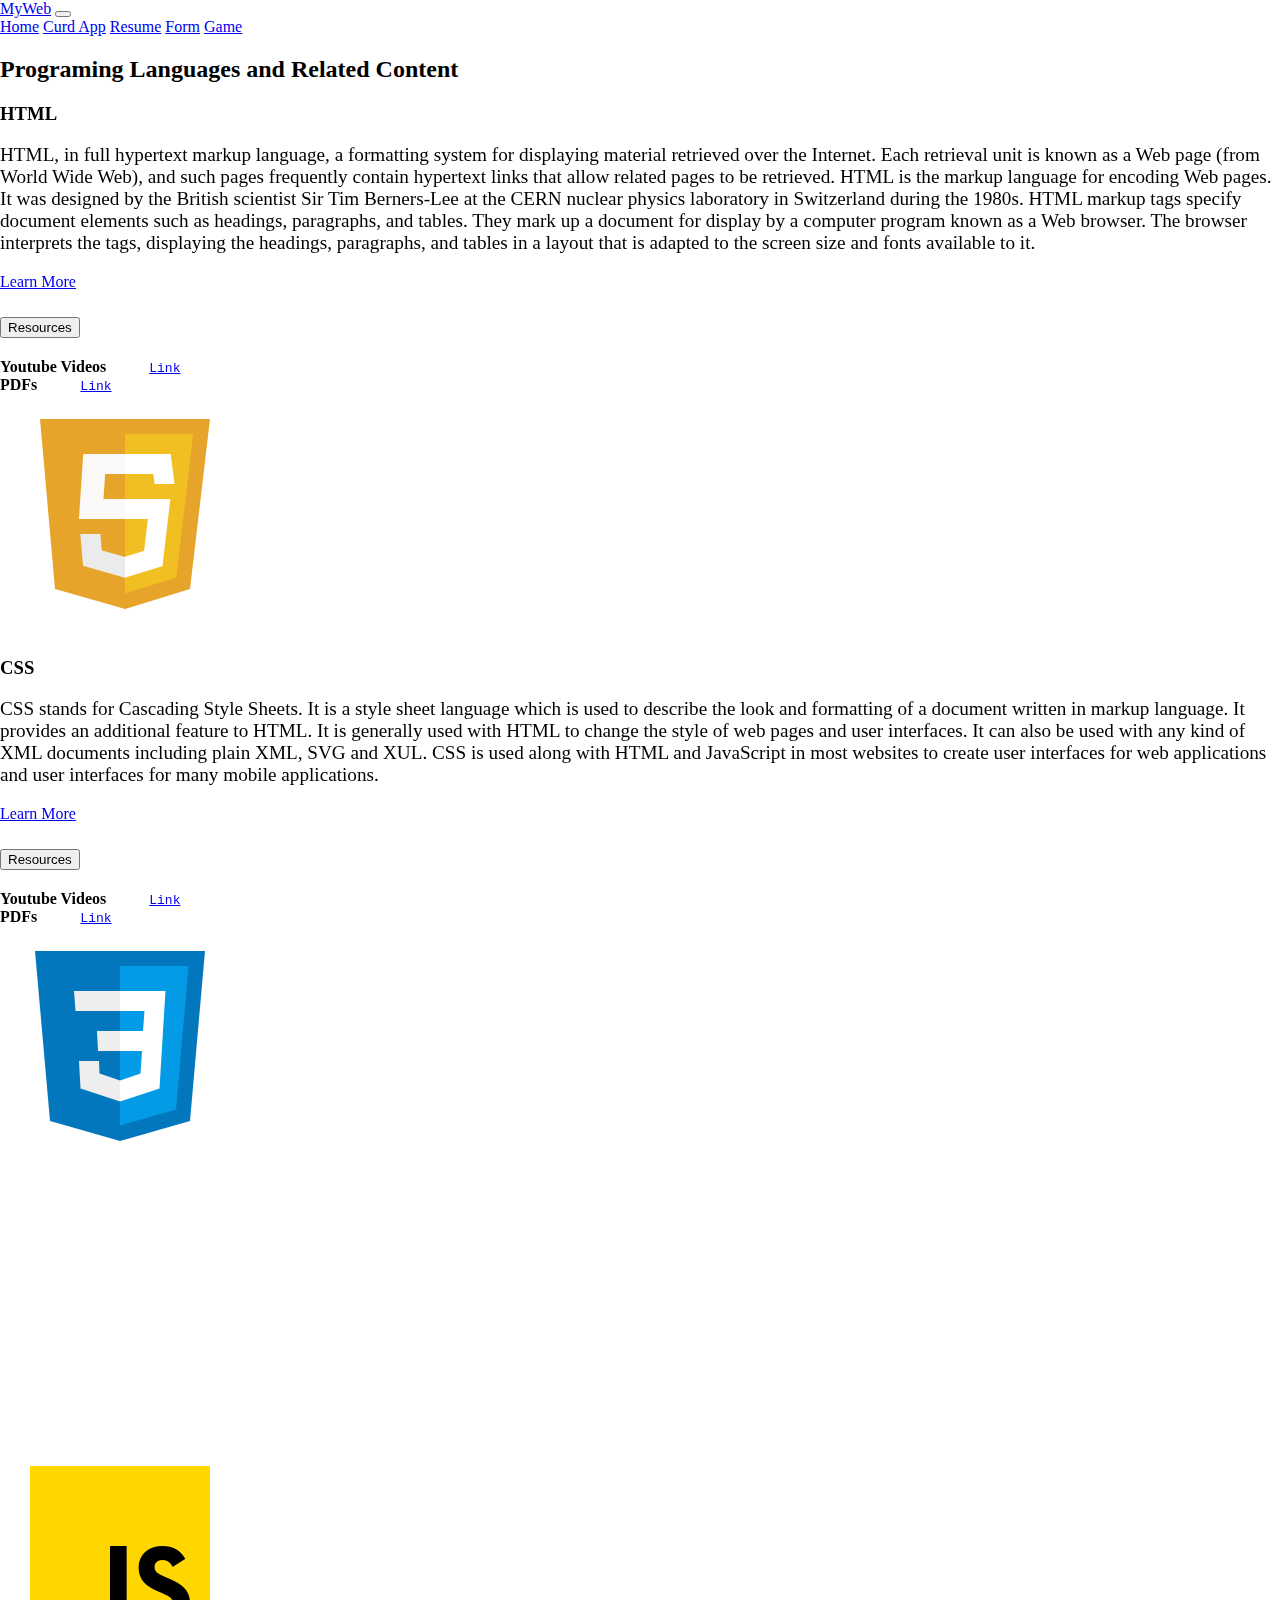
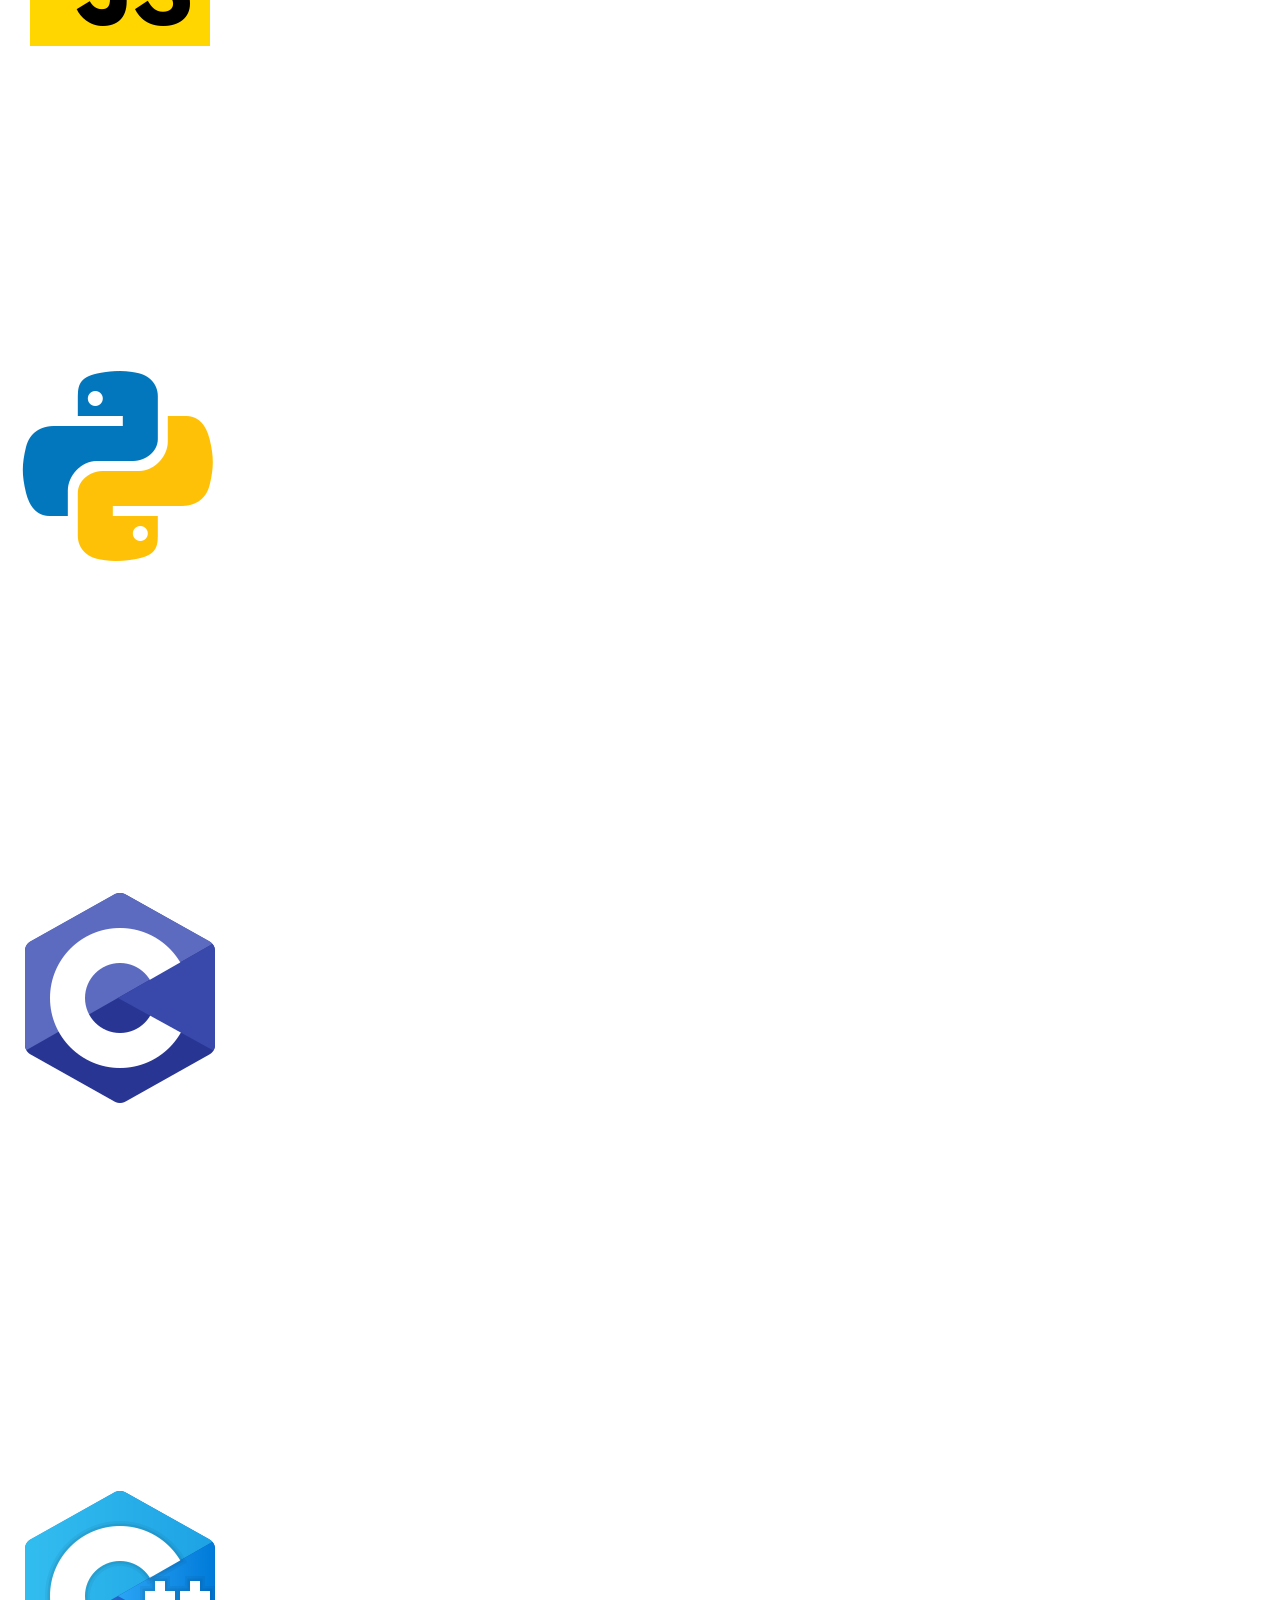
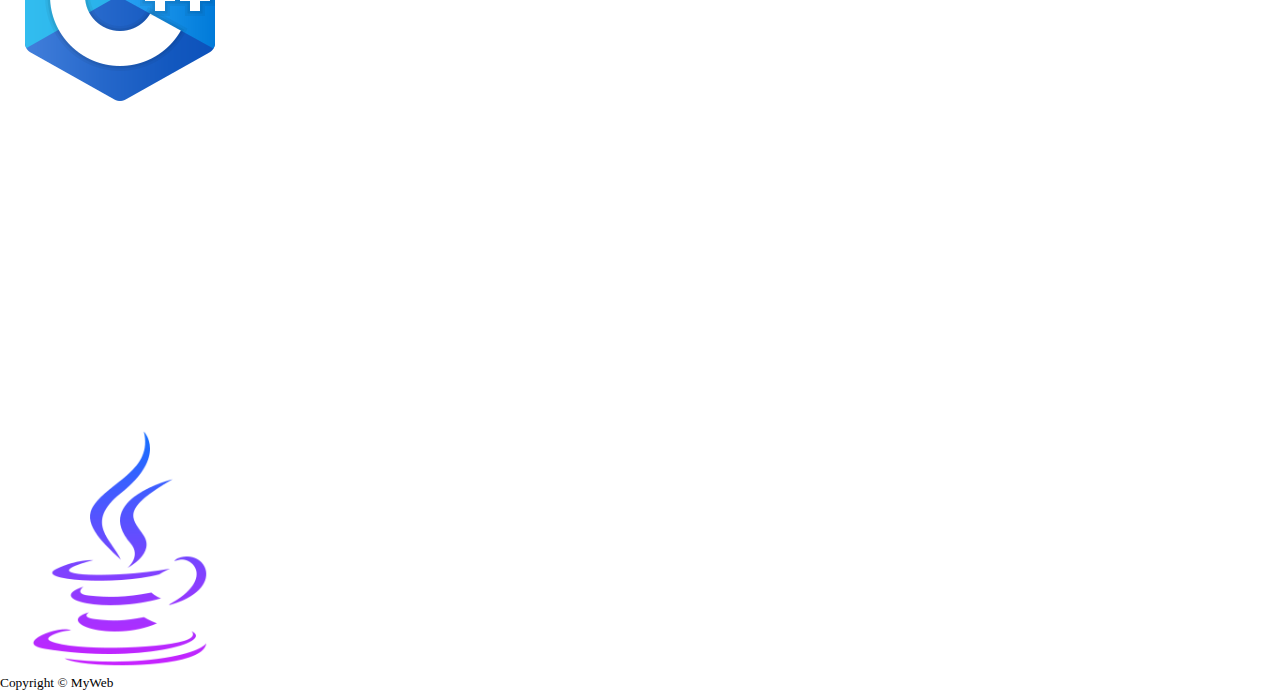
<file: index.html>
<!DOCTYPE html>
<html lang="en">
<head>
    <meta charset="UTF-8">
    <meta http-equiv="X-UA-Compatible" content="IE=edge">
    <meta name="viewport" content="width=device-width, initial-scale=1.0">
    <meta name="keywords" content="HTML, CSS, JAVASCRIPT, Resourses">
    <meta name="discription" content="Brief definition of Programing langagues and releted resourses" >
    <title>MyWeb | Home</title>
    <link href="https://cdn.jsdelivr.net/npm/bootstrap@5.2.3/dist/css/bootstrap.min.css" rel="stylesheet" integrity="sha384-rbsA2VBKQhggwzxH7pPCaAqO46MgnOM80zW1RWuH61DGLwZJEdK2Kadq2F9CUG65" crossorigin="anonymous">
    <script src="https://cdn.jsdelivr.net/npm/bootstrap@5.2.3/dist/js/bootstrap.bundle.min.js"  integrity="sha384-kenU1KFdBIe4zVF0s0G1M5b4hcpxyD9F7jL+jjXkk+Q2h455rYXK/7HAuoJl+0I4" crossorigin="anonymous"></script>
    <link rel="stylesheet" href="Resources/CSS/Style.css">
    <link rel="stylesheet" href="https://unpkg.com/aos@next/dist/aos.css" />
    <link rel="apple-touch-icon" sizes="180x180" href="FaviconB/apple-touch-icon.png">
    <link rel="icon" type="image/png" sizes="32x32" href="FaviconB/favicon-32x32.png">
    <link rel="icon" type="image/png" sizes="16x16" href="FaviconB/favicon-16x16.png">
    <link rel="manifest" href="FaviconB/site.webmanifest">
</head>
<body>

    <!-- Navbar links -->
    <nav class="navbar navbar-expand-md navbar-dark bg-dark border-bottom border-success">
        <div class="container-fluid">
            <a class="navbar-brand fs-4" href="index.html">MyWeb</a>
            <button class="navbar-toggler" type="button" data-bs-toggle="collapse" data-bs-target="#navbarNavAltMarkup"
                aria-controls="navbarNavAltMarkup" aria-expanded="false" aria-label="Toggle navigation">
                <span class="navbar-toggler-icon"></span>
            </button>
            <div class="collapse navbar-collapse" id="navbarNavAltMarkup">
                <div class="navbar-nav ms-sm-auto text-end me-2 ">
                    <a class="nav-link active" href="index.html" aria-current="page">Home</a>
                    <a class="nav-link" href="Crud.html">Curd App</a>
                    <a class="nav-link" href="Resume.html">Resume</a>
                    <a class="nav-link" href="payment-form.html">Form</a>
                    <a class="nav-link" href="Game.html">Game</a>
                </div>
            </div>
        </div>      
    </nav>

    <div class="container-fluid bg-success p-2 text-dark text-center bg-opacity-50">
        <h2>Programing Languages and Related Content</h2>
    </div>




    <!-- Main Section for content -->
    <!-- Html part -->
    <section class="bg-opacity-50">
        <div class="conatiner d-md-flex px-3 py-3">
            <div class="me-md-3 p-3 bg-info bg-opacity-10 border border-info rounded" data-aos="slide-left">
                <h3 class="fw-semibold">HTML</h3>
                <p class="">
                    HTML, in full hypertext markup language, a formatting system for displaying material retrieved over the Internet. Each
                    retrieval unit is known as a Web page (from World Wide Web), and such pages frequently contain hypertext links that
                    allow related pages to be retrieved. HTML is the markup language for encoding Web pages. It was designed by the British
                    scientist Sir Tim Berners-Lee at the CERN nuclear physics laboratory in Switzerland during the 1980s. HTML markup tags
                    specify document elements such as headings, paragraphs, and tables. They mark up a document for display by a computer
                    program known as a Web browser. The browser interprets the tags, displaying the headings, paragraphs, and tables in a
                    layout that is adapted to the screen size and fonts available to it.
                </p>
                <a type="button" class="btn btn-info mb-3" target="_blank" href="https://developer.mozilla.org/en-US/docs/Web/HTML">Learn More</a>  


                <div class="accordion" id="accordionExample">
                    <div class="accordion-item">
                        <h2 class="accordion-header" id="headingOne">
                            <button class="accordion-button collapsed" type="button" data-bs-toggle="collapse" data-bs-target="#collapseOne"  aria-expanded="false" aria-controls="collapseOne">
                                Resources
                            </button>
                        </h2>
                        <div id="collapseOne" class="accordion-collapse collapse" aria-labelledby="headingOne"  data-bs-parent="#accordionExample">
                            <div class="accordion-body">
                                <strong>Youtube Videos</strong> 
                                <code>&nbsp; &nbsp; &nbsp;<a href="https://youtu.be/HcOc7P5BMi4" target="_blank">Link</a></code>
                            </div>
                            <div class="accordion-body">
                                <strong>PDFs</strong>
                                <code>&nbsp; &nbsp; &nbsp;<a href="https://drive.google.com/drive/folders/1RJJimAz43SO0WCEaK33boE1hZ01ZmYJV?usp=sharing" target="_blank">Link</a></code>
                            </div>
                        </div>
                    </div>
                </div>

            </div>
            <!-- Html Image -->
            <div class="img-container bg-danger bg-opacity-25 d-flex justify-content-center rounded">
                <img src="Resources/images/icons8-html-5-240.png" class="rounded image-thumbnail m-auto" alt="...">
            </div>
        </div>
    </section>




    <!-- Css Part -->
    <section class="bg-opacity-50">
        <div class="conatiner d-md-flex px-3 py-3">
            <div class="me-md-3 p-3 bg-success bg-opacity-10 border border-success rounded" data-aos="slide-right">
                <h3 class="fw-semibold">CSS</h3>
                <p class="">
                    CSS stands for Cascading Style Sheets. It is a style sheet language which is used to describe the look and formatting of
                    a document written in markup language. It provides an additional feature to HTML. It is generally used with HTML to
                    change the style of web pages and user interfaces. It can also be used with any kind of XML documents including plain
                    XML, SVG and XUL.
                    
                    CSS is used along with HTML and JavaScript in most websites to create user interfaces for web applications and user
                    interfaces for many mobile applications.
                </p>
                <a type="button" class="btn btn-success mb-3" href="https://developer.mozilla.org/en-US/docs/Web/CSS">Learn More</a>
                <div class="accordion accordion-flush" id="accordionFlushExample2">
                    <div class="accordion-item">
                        <h2 class="accordion-header" id="flush-headingOne">
                            <button class="accordion-button collapsed" type="button" data-bs-toggle="collapse" data-bs-target="#flush-collapseTwo" aria-expanded="false" aria-controls="flush-collapseTwo">
                                Resources
                            </button>
                        </h2>
                        <div id="flush-collapseTwo" class="accordion-collapse collapse" aria-labelledby="flush-headingTwo"
                            data-bs-parent="#accordionFlushExample">
                            <div class="accordion-body">
                                <strong>Youtube Videos</strong> 
                                <code>&nbsp; &nbsp; &nbsp;<a href="https://youtu.be/OXGznpKZ_sA" target="_blank">Link</a></code>
                            </div>
                            <div class="accordion-body">
                                <strong>PDFs</strong>
                                <code>&nbsp; &nbsp; &nbsp;<a href="https://drive.google.com/drive/folders/1nTxTR7nhVLsF-zcfHhivbfrM2PL6Ey4W?usp=sharing" target="_blank">Link</a></code>
                            </div>
                        </div>
                    </div>
                </div>
            </div>

            <div class="img-container bg-danger bg-opacity-25  d-flex justify-content-center rounded">
                <img src="Resources/images/icons8-css3-240.png" class="rounded image-thumbnail m-auto" alt="...">
            </div>
        </div>
    </section>


    <!-- Javascript Part -->
    <section class="bg-opacity-50">
        <div class="conatiner d-md-flex px-3 py-3">
            <div class="me-md-3 p-3 bg-info bg-opacity-10 border border-info rounded" data-aos="slide-left">
                <h3 class="fw-semibold">JavaScript</h3>
                <p class="">
                    Javascript (JS) is a scripting languages, primarily used on the Web. It is used to enhance HTML pages and is commonly
                    found embedded in HTML code. JavaScript is an interpreted language. Thus, it doesn't need to be compiled. JavaScript
                    renders web pages in an interactive and dynamic fashion. This allowing the pages to react to events, exhibit special
                    effects, accept variable text, validate data, create cookies, detect a user’s browser, etc
                </p>
                <a type="button" class="btn btn-info mb-3" href="https://developer.mozilla.org/en-US/docs/Web/JavaScript">Learn More</a>
                <div class="accordion accordion-flush" id="accordionFlushExample3">
                    <div class="accordion-item">
                        <h2 class="accordion-header" id="flush-headingOne">
                            <button class="accordion-button collapsed" type="button" data-bs-toggle="collapse" data-bs-target="#flush-collapseThree" aria-expanded="false" aria-controls="flush-collapseThree">
                                Resources
                            </button>
                        </h2>
                        <div id="flush-collapseThree" class="accordion-collapse collapse" aria-labelledby="flush-headingThree" data-bs-parent="#accordionFlushExample">
                            <div class="accordion-body">
                                <strong>Youtube Videos</strong> 
                                <code>&nbsp; &nbsp; &nbsp;<a href="https://youtu.be/jS4aFq5-91M" target="_blank">Link</a></code>
                            </div>
                            <div class="accordion-body">
                                <strong>PDFs</strong>
                                <code>&nbsp; &nbsp; &nbsp;<a href="https://drive.google.com/drive/folders/1XIsl3ZtCM2CvMnvtap3kGrnJD6JNwVlm?usp=sharing" target="_blank">Link</a></code>
                            </div>
                        </div>
                    </div>
                </div>
            </div>
    
            <div class="img-container bg-danger bg-opacity-25  d-flex justify-content-center rounded">
                <img src="Resources/images/icons8-javascript-240.png" class="rounded image-thumbnail m-auto" alt="...">
            </div>
        </div>
    </section>


    <!-- Python Part -->
    <section class="bg-opacity-50">
        <div class="conatiner d-md-flex px-3 py-3">
            <div class="me-md-3 p-3 bg-success bg-opacity-10 border border-success rounded" data-aos="slide-right">
                <h3 class="fw-semibold">Python</h3>
                <p class="">
                    Python is a high level general-purpose programming language. It uses a multi-paradigm approach, meaning it supports
                    procedural, object-oriented, and some functional programming constructs.
                    
                    It was created by Guido van Rossum as a successor to another language (called ABC) between 1985 and 1990, and is
                    currently used on a large array of domains like web development, desktop applications, data science, DevOps, and
                    automation/productivity.
                </p>
                <a type="button" class="btn btn-success mb-3" href="https://www.python.org/doc/essays/blurb/">Learn More</a>
                <div class="accordion accordion-flush" id="accordionFlushExample4">
                    <div class="accordion-item">
                        <h2 class="accordion-header" id="flush-headingFour">
                            <button class="accordion-button collapsed" type="button" data-bs-toggle="collapse" data-bs-target="#flush-collapseFour" aria-expanded="false" aria-controls="flush-collapseFour">
                                Resources
                            </button>
                        </h2>
                        <div id="flush-collapseFour" class="accordion-collapse collapse" aria-labelledby="flush-headingFour"  data-bs-parent="#accordionFlushExample">
                            <div class="accordion-body">
                                <strong>Youtube Videos</strong> 
                                <code>&nbsp; &nbsp; &nbsp;<a href="https://www.youtube.com/watch?v=6i3EGqOBRiU&list=PLdo5W4Nhv31bZSiqiOL5ta39vSnBxpOPT" target="_blank">Link</a></code>
                            </div>
                            <div class="accordion-body">
                                <strong>PDFs</strong>
                                <code>&nbsp; &nbsp; &nbsp;<a href="https://drive.google.com/drive/folders/1et5q9z3mTdUcjSijZFuJbZ16uXapbqex?usp=sharing" target="_blank">Link</a></code>
                            </div>
                        </div>
                    </div>
                </div>
            </div>
    
            <div class="img-container bg-danger bg-opacity-25  d-flex justify-content-center rounded">
                <img src="Resources/images/icons8-python-240.png" class="rounded image-thumbnail m-auto" alt="...">
            </div>
        </div>
    </section>



    <!-- C part -->
    <section class="bg-opacity-50">
        <div class="conatiner d-md-flex px-3 py-3">
            <div class="me-md-3 p-3 bg-info bg-opacity-10 border border-info rounded" data-aos="slide-left">
                <h3 class="fw-semibold">C</h3>
                <p class="">
                    C is a general-purpose programming language that is extremely popular, simple, and flexible to use. It is a structured
                    programming language that is machine-independent and extensively used to write various applications, Operating Systems
                    like Windows, and many other complex programs like Oracle database, Git, Python interpreter, and more.                    
                    It is said that ‘C’ is a god’s programming language. One can say, C is a base for the programming. If you know "C", you
                    can easily grasp the knowledge of the other programming languages that uses the concept of "C"
                </p>
                <a type="button" class="btn btn-info mb-3" href="https://www.learn-c.org/">Learn More</a>
                <div class="accordion accordion-flush" id="accordionFlushExample5">
                    <div class="accordion-item">
                        <h2 class="accordion-header" id="flush-headingFive">
                            <button class="accordion-button collapsed" type="button" data-bs-toggle="collapse" data-bs-target="#flush-collapseFive" aria-expanded="false" aria-controls="flush-collapseFive">
                                Resources
                            </button>
                        </h2>
                        <div id="flush-collapseFive" class="accordion-collapse collapse" aria-labelledby="flush-headingFive"  data-bs-parent="#accordionFlushExample">
                            <div class="accordion-body">
                                <strong>Youtube Videos</strong> 
                                <code>&nbsp; &nbsp; &nbsp;<a href="https://youtu.be/HcOc7P5BMi4" target="_blank">Link</a></code>
                            </div>
                            <div class="accordion-body">
                                <strong>PDFs</strong>
                                <code>&nbsp; &nbsp; &nbsp;<a href="https://drive.google.com/file/d/1XAwAbeufPFP_WLKN2hLV1jZa_VmfFJpB/view?usp=sharing" target="_blank">Link</a></code>
                            </div>
                        </div>
                    </div>
                </div>
            </div>
    
            <div class="img-container bg-danger bg-opacity-25  d-flex justify-content-center rounded">
                <img src="Resources/images/icons8-c-programming-240.png" class="rounded image-thumbnail m-auto" alt="...">
            </div>
        </div>
    </section>




    <!-- C++ part -->
    <section class="bg-opacity-50">
        <div class="conatiner d-md-flex px-3 py-3">
            <div class="me-md-3 p-3 bg-success bg-opacity-10 border border-success rounded" data-aos="slide-right">
                <h3 class="fw-semibold">C++</h3>
                <p class="">
                    C++ is a programming language developed by Bjarne Stroustrup in 1979 at Bell Labs. C++ is regarded as a middle-level
                    language, as it comprises a combination of both high-level and low-level language features. It is a superset of C, and
                    that virtually any legal C program is a legal C++ program. C++ runs on a variety of platforms, such as Windows, Mac OS,
                    and the various versions of UNIX.C++ (pronounced "C plus plus") is a high-level general-purpose programming language created by Danish computer scientist
                    Bjarne Stroustrup as an extension of the C programming language, or "C with Classes". The language has expanded
                    significantly over time, and modern C++ now has object-oriented, generic, and functional features in addition to
                    facilities for low-level memory manipulation. It is almost always implemented as a compiled language, and many vendors
                    provide C++ compilers, including the Free Software Foundation, LLVM, Microsoft, Intel, Embarcadero, Oracle, and IBM, so
                    it is available on many platforms.
                </p>
                <a type="button" class="btn btn-success mb-3" href="https://www.javatpoint.com/cpp-tutorial">Learn More</a>
                <div class="accordion accordion-flush" id="accordionFlushExample6">
                    <div class="accordion-item">
                        <h2 class="accordion-header" id="flush-headingSix">
                            <button class="accordion-button collapsed" type="button" data-bs-toggle="collapse"  data-bs-target="#flush-collapseSix" aria-expanded="false" aria-controls="flush-collapseSix">
                                Resources
                            </button>
                        </h2>
                        <div id="flush-collapseSix" class="accordion-collapse collapse" aria-labelledby="flush-headingSix" data-bs-parent="#accordionFlushExample">
                            <div class="accordion-body">
                                <strong>Youtube Videos</strong> 
                                <code>&nbsp; &nbsp; &nbsp;<a href="https://www.youtube.com/watch?v=l0qvxPPISuY&list=PLVlQHNRLflP8_DGKcMoRw-TYJJALgGu4J" target="_blank">Link</a></code>
                            </div>
                            <div class="accordion-body">
                                <strong>PDFs</strong>
                                <code>&nbsp; &nbsp; &nbsp;<a href="https://books.goalkicker.com/CPlusPlusBook/" target="_blank">Link</a></code>
                            </div>
                        </div>
                    </div>
                </div>
            </div>
    
            <div class="img-container bg-danger bg-opacity-25 d-flex justify-content-center rounded">
                <img src="Resources/images/icons8-c++-240.png" class="rounded image-thumbnail m-auto" alt="...">
            </div>
        </div>
    </section>





    <!-- Java part -->
    <section class="bg-opacity-50">
        <div class="conatiner d-md-flex px-3 py-3">
            <div class="me-md-3 p-3 bg-info bg-opacity-10 border border-info rounded" data-aos="slide-left">
                <h3 class="fw-semibold">Java</h3>
                <p class="">
                    Java was created at Sun Microsystems, Inc., where James Gosling led a team of researchers in an effort to create a new
                    language that would allow consumer electronic devices to communicate with each other. Work on the language began in
                    1991, and before long the team’s focus changed to a new niche, the World Wide Web. Java was first released in 1995, and
                    Java’s ability to provide interactivity and multimedia showed that it was particularly well suited for the Web.
                    The difference between the way Java and other programming languages worked was revolutionary. Code in other languages is
                    first translated by a compiler into instructions for a specific type of computer.
                </p>
                <a type="button" class="btn btn-info mb-3" href="https://dev.java/">Learn More</a>
                <div class="accordion accordion-flush" id="accordionFlushExample7">
                    <div class="accordion-item">
                        <h2 class="accordion-header" id="flush-headingSeven">
                            <button class="accordion-button collapsed" type="button" data-bs-toggle="collapse" data-bs-target="#flush-collapseSeven" aria-expanded="false" aria-controls="flush-collapseSeven">
                                Resources
                            </button>
                        </h2>
                        <div id="flush-collapseSeven" class="accordion-collapse collapse" aria-labelledby="flush-headingSeven" data-bs-parent="#accordionFlushExample">
                            <div class="accordion-body">
                                <strong>Youtube Videos</strong> 
                                <code>&nbsp; &nbsp; &nbsp;<a href="https://www.youtube.com/watch?v=SJ_uBmIYivY&list=PLVlQHNRLflP8J1HiUMV1oC02Zu2CKvvuk" target="_blank">Link</a></code>
                            </div>
                            <div class="accordion-body">
                                <strong>PDFs</strong>
                                <code>&nbsp; &nbsp; &nbsp;<a href="https://books.goalkicker.com/JavaBook/" target="_blank">Link</a></code>
                            </div>
                        </div>
                    </div>
                </div>
            </div>
    
            <div class="img-container bg-danger bg-opacity-25  d-flex justify-content-center rounded">
                <img src="Resources/images/icons8-java-256.png" class="rounded image-thumbnail m-auto" alt="...">
            </div>
        </div>
    </section>



    <!-- Footer part -->
    <footer id="sticky-footer" class="flex-shrink-0 py-3 bg-dark text-white-50">
        <div class="container text-center">
            <small>Copyright &copy; MyWeb</small>
        </div>
    </footer>

    <script src="https://unpkg.com/aos@next/dist/aos.js"></script>
    <script>
        AOS.init();
        // You can also pass an optional settings object
        // below listed default settings
        AOS.init({
        // Global settings:
        disable: false, // accepts following values: 'phone', 'tablet', 'mobile', boolean, expression or function
        startEvent: 'DOMContentLoaded', // name of the event dispatched on the document, that AOS should initialize on
        initClassName: 'aos-init', // class applied after initialization
        animatedClassName: 'aos-animate', // class applied on animation
        useClassNames: false, // if true, will add content of `data-aos` as classes on scroll
        disableMutationObserver: false, // disables automatic mutations' detections (advanced)
        debounceDelay: 50, // the delay on debounce used while resizing window (advanced)
        throttleDelay: 99, // the delay on throttle used while scrolling the page (advanced)
        
        // Settings that can be overridden on per-element basis, by `data-aos-*` attributes:
        offset: 120, // offset (in px) from the original trigger point
        delay: 120, // values from 0 to 3000, with step 50ms
        duration: 1000, // values from 0 to 3000, with step 50ms
        easing: 'ease', // default easing for AOS animations
        once: false, // whether animation should happen only once - while scrolling down
        mirror: false, // whether elements should animate out while scrolling past them
        anchorPlacement: 'top-bottom', // defines which position of the element regarding to window should trigger the animation
        });
    </script>
</body>
</html>
</file>
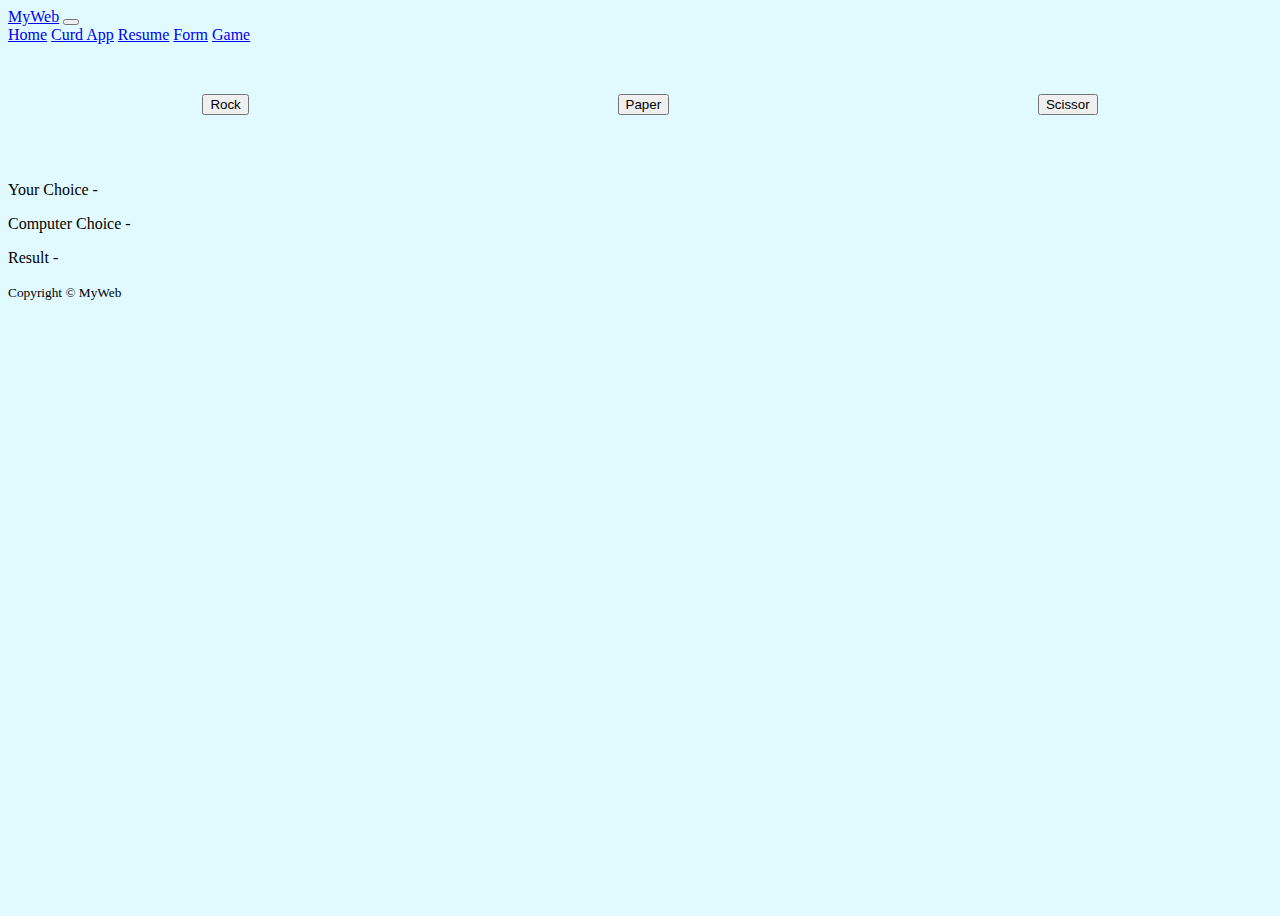
<file: Game.html>
<!DOCTYPE html>
<html lang="en">
<head>
    <meta charset="UTF-8">
    <meta http-equiv="X-UA-Compatible" content="IE=edge">
    <meta name="viewport" content="width=device-width, initial-scale=1.0">
    <meta name="keywords" content="Basic-game">
    <meta name="discription" content="Rock Paper Scissors game" >
    <title>MyWeb | Rock-Paper-Scissors</title>
    <link href="https://cdn.jsdelivr.net/npm/bootstrap@5.2.0/dist/css/bootstrap.min.css" rel="stylesheet" integrity="sha384-gH2yIJqKdNHPEq0n4Mqa/HGKIhSkIHeL5AyhkYV8i59U5AR6csBvApHHNl/vI1Bx" crossorigin="anonymous">
    <link rel="apple-touch-icon" sizes="180x180" href="FaviconB/apple-touch-icon.png">
    <link rel="icon" type="image/png" sizes="32x32" href="FaviconB/favicon-32x32.png">
    <link rel="icon" type="image/png" sizes="16x16" href="FaviconB/favicon-16x16.png">
    <link rel="manifest" href="FaviconB/site.webmanifest">
    <style>
        body{
            height: 100vh;
            background: #e0faff !important;
        }

        .btn-container-x{
            width: 100%;
            padding: 50px 10px;
            display: flex;
            align-items: center;
            justify-content: space-around;
        }
    </style>
</head>
<body>

    <!-- Navbar links -->
    
    <nav class="navbar navbar-expand-md navbar-dark bg-dark border-bottom border-success">
        <div class="container-fluid">
            <a class="navbar-brand fs-4" href="#">MyWeb</a>
            <button class="navbar-toggler" type="button" data-bs-toggle="collapse" data-bs-target="#navbarNavAltMarkup"
                aria-controls="navbarNavAltMarkup" aria-expanded="false" aria-label="Toggle navigation">
                <span class="navbar-toggler-icon"></span>
            </button>
            <div class="collapse navbar-collapse" id="navbarNavAltMarkup">
                <div class="navbar-nav ms-sm-auto text-end me-2">
                    <a class="nav-link" href="index.html" aria-current="page">Home</a>
                    <a class="nav-link" href="Crud.html">Curd App</a>
                    <a class="nav-link" href="Resume.html">Resume</a>
                    <a class="nav-link" href="payment-form.html">Form</a>
                    <a class="nav-link active" href="Game.html">Game</a>
                </div>
            </div>
        </div>
    </nav>

    <div class="btn-container-x">
        <button type="button" class="btn btn-outline-success btn-lg w-25" id="Rock">Rock</button>
        <button type="button" class="btn btn-outline-success btn-lg w-25" id="Paper">Paper</button>
        <button type="button" class="btn btn-outline-success btn-lg w-25" id="Scissors">Scissor</button>
    </div>

    <div class="container">
        <p class="text-sm-start fs-2">Your Choice - <span id="User-choice"></span></p>
        <p class="text-sm-start fs-2">Computer Choice - <span id="computer-choice"></span></p>
        <p class="text-sm-start fs-2 text-success fw-bolder">Result - <span id="result"></span></p>
    </div>
      


    <!-- Footer part -->
    <footer id="sticky-footer" class="w-100 flex-shrink-0 py-4 bg-dark text-white-50 bottom-0 position-fixed">
        <div class="container text-center">
            <small>Copyright &copy; MyWeb</small>
        </div>
    </footer>

    
  <script src="Resources/Javascript/app.js"></script>
  <script src="https://cdn.jsdelivr.net/npm/bootstrap@5.2.0/dist/js/bootstrap.bundle.min.js" integrity="sha384-A3rJD856KowSb7dwlZdYEkO39Gagi7vIsF0jrRAoQmDKKtQBHUuLZ9AsSv4jD4Xa" crossorigin="anonymous"></script>

</body>
</html>
</file>
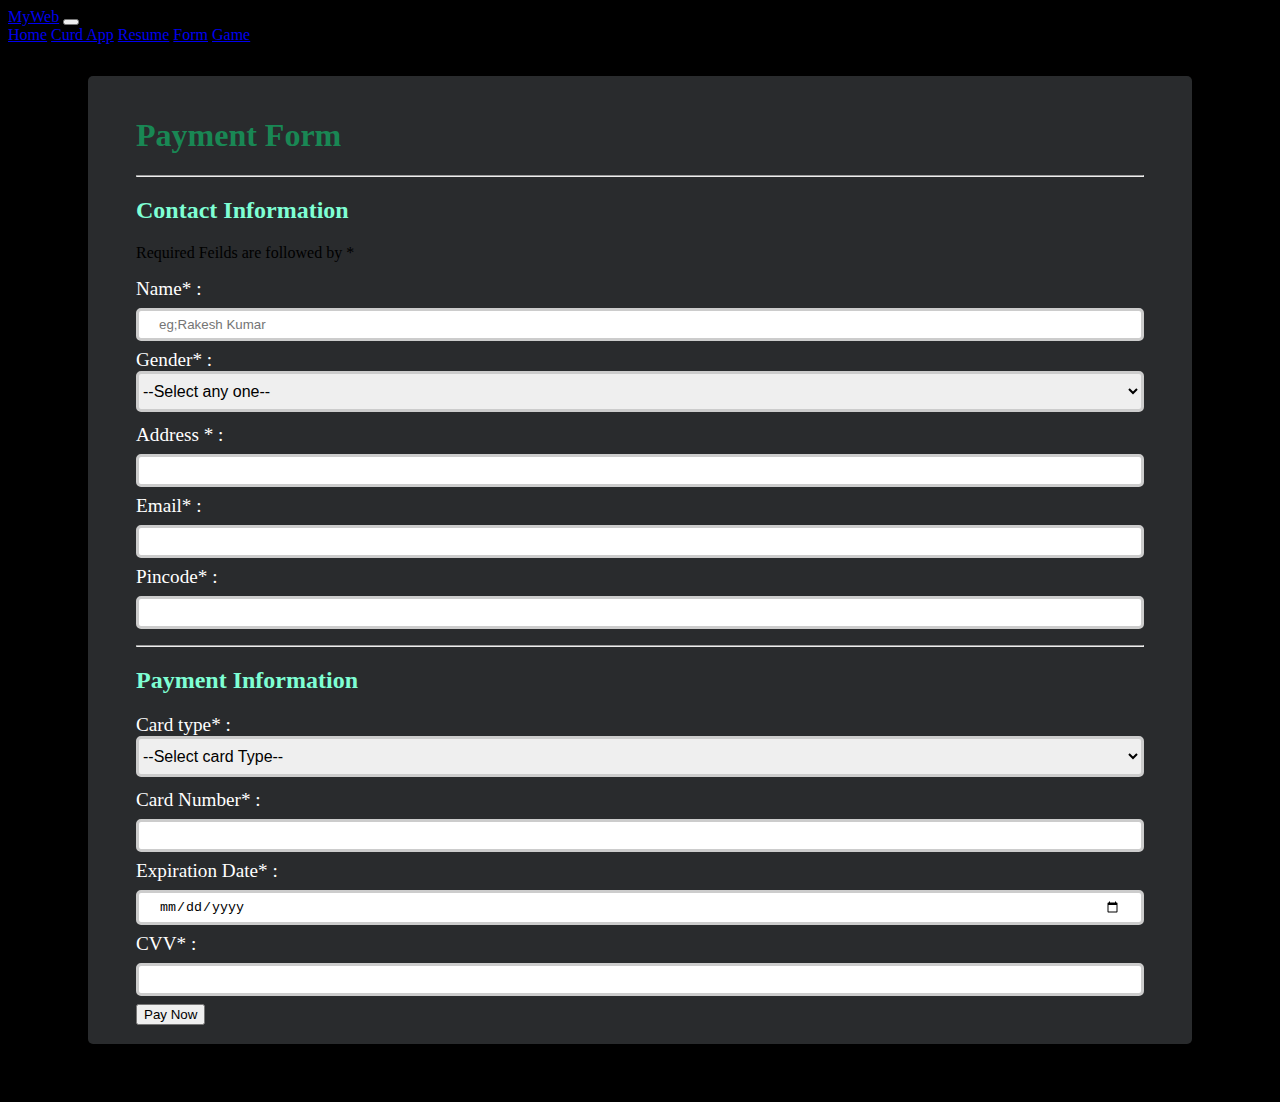
<file: payment-form.html>
<!DOCTYPE html>
<html lang="en">
  <head>
    <meta charset="UTF-8" />
    <meta http-equiv="X-UA-Compatible" content="IE=edge" />
    <meta name="viewport" content="width=device-width, initial-scale=1.0" />
    <meta name="keywords" content="Payment,Form,Form-Example">
    <meta name="discription" content="Full page form for Payment,donation example" >
    <title>MyWbr | Payment Form</title>
    <link rel="stylesheet" href="Resources/CSS/payment-form.css">
    <link href="https://cdn.jsdelivr.net/npm/bootstrap@5.3.0-alpha1/dist/css/bootstrap.min.css" rel="stylesheet"  integrity="sha384-GLhlTQ8iRABdZLl6O3oVMWSktQOp6b7In1Zl3/Jr59b6EGGoI1aFkw7cmDA6j6gD" crossorigin="anonymous">
    <link rel="apple-touch-icon" sizes="180x180" href="FaviconB/apple-touch-icon.png">
    <link rel="icon" type="image/png" sizes="32x32" href="FaviconB/favicon-32x32.png">
    <link rel="icon" type="image/png" sizes="16x16" href="FaviconB/favicon-16x16.png">
    <link rel="manifest" href="FaviconB/site.webmanifest">
  </head>
  <body>

    <!-- Navbar links -->
    
    <nav class="navbar navbar-expand-md navbar-dark bg-dark border-bottom border-success">
      <div class="container-fluid">
        <a class="navbar-brand fs-4" href="#">MyWeb</a>
        <button class="navbar-toggler" type="button" data-bs-toggle="collapse" data-bs-target="#navbarNavAltMarkup"
          aria-controls="navbarNavAltMarkup" aria-expanded="false" aria-label="Toggle navigation">
          <span class="navbar-toggler-icon"></span>
        </button>
        <div class="collapse navbar-collapse" id="navbarNavAltMarkup">
          <div class="navbar-nav ms-sm-auto text-end me-2">
            <a class="nav-link" href="index.html" aria-current="page">Home</a>
            <a class="nav-link" href="Crud.html">Curd App</a>
            <a class="nav-link" href="Resume.html">Resume</a>
            <a class="nav-link active" href="payment-form.html">Form</a>
            <a class="nav-link" href="Game.html">Game</a>
          </div>
        </div>
      </div>
    </nav>

    <form action="" class="form">
      <h1 class="text-center my-2">Payment Form</h1>    
      <hr class="border border-2">
      <h2 >Contact Information</h2>
      <p class="text-danger fs-6">Required Feilds are followed by *</p>

      <label for="name">Name* :</label>
      <input type="text" name="name" id="name" placeholder="eg;Rakesh Kumar" required>
       
      <label for="gender" class="mb-2">Gender* :</label>
        <select name="gender" id="select" class="mb-2">
          <option disabled selected>--Select any one--</option>
          <option value="male">Male</option>
          <option value="female">Female</option>
        </select>

      <label for="address">Address * :</label>
      <input type="text" name="address" id="address" required>

      <label for="email">Email* :</label>
        <input type="email" name="email" id="email" required />

      <label for="pincode">Pincode* : </label> 
        <input type="password" name="pincode" id="pincode" required/>

      <hr class="border border-2">

      <h2>Payment Information</h2>

      <label for="card_type" class="mb-2">Card type* :</label>
          <select name="card_type" id="card_type" required class="mb-2">
              <option value=""> --Select card Type--</option>
              <option value="visa">visa</option>
              <option value="rupay">Rupay</option>
              <option value="mastercard">mastercard</option>
          </select>

      <label for="card_number">Card Number* : </label> 
        <input type="number" name="card_number" id="card_number" required maxlength="16"/>  

      <label for="exp_date">Expiration Date* :</label> 
        <input type="date" name="exp_date" id="exp_date" class="exp_date" required />
      <label for="cvv">CVV* :</label>
        <input type="password" name="cvv" id="cvv" required  maxlength="3"/>
      
      <button type="button" class="btn btn-success btn-md w-100 fs-5 my-3">Pay Now</button>
    </form>


    <!-- Footer part -->
    <footer id="sticky-footer" class="flex-shrink-0 py-4 bg-dark text-white-50">
      <div class="container text-center">
        <small>Copyright &copy; MyWeb</small>
      </div>
    </footer>


    <!-- Bootstrap Javascript -->
    <script src="https://cdn.jsdelivr.net/npm/bootstrap@5.3.0-alpha1/dist/js/bootstrap.bundle.min.js" integrity="sha384-w76AqPfDkMBDXo30jS1Sgez6pr3x5MlQ1ZAGC+nuZB+EYdgRZgiwxhTBTkF7CXvN" crossorigin="anonymous"></script>
  </body>
</html>
</file>
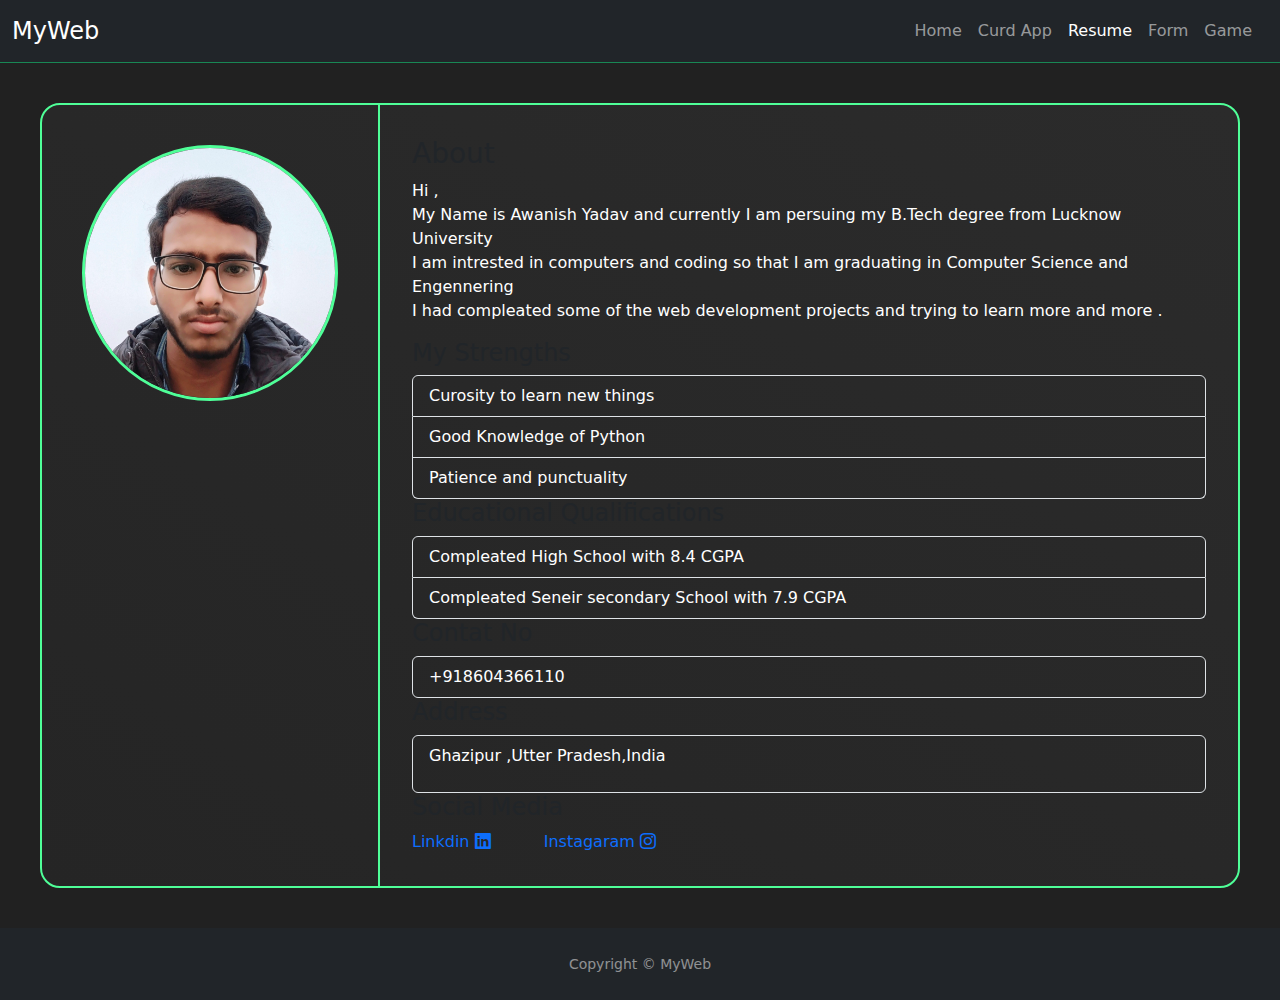
<file: Resume.html>
<!DOCTYPE html>
<html lang="en">
<head>
  <meta charset="UTF-8">
  <meta http-equiv="X-UA-Compatible" content="IE=edge">
  <meta name="viewport" content="width=device-width, initial-scale=1.0">
  <meta name="keywords" content="HTML, CSS, JAVASCRIPT, Resume">
    <meta name="discription" content="Personal Resume" >
  <title>MyWeb | Resume</title>
  <link rel="stylesheet" href="Resources/CSS/resume.css">
  <link href="https://cdn.jsdelivr.net/npm/bootstrap@5.0.2/dist/css/bootstrap.min.css" rel="stylesheet integrity="  sha384-EVSTQN3/azprG1Anm3QDgpJLIm9Nao0Yz1ztcQTwFspd3yD65VohhpuuCOmLASjC" crossorigin="anonymous">
  <link rel="stylesheet" href="https://cdn.jsdelivr.net/npm/bootstrap-icons@1.3.0/font/bootstrap-icons.css">
  <link rel="apple-touch-icon" sizes="180x180" href="FaviconB/apple-touch-icon.png">
  <link rel="icon" type="image/png" sizes="32x32" href="FaviconB/favicon-32x32.png">
  <link rel="icon" type="image/png" sizes="16x16" href="FaviconB/favicon-16x16.png">
  <link rel="manifest" href="FaviconB/site.webmanifest">
</head>
<body>

  <!-- Navbar links -->
  
  <nav class="navbar navbar-expand-md navbar-dark bg-dark border-bottom border-success">
    <div class="container-fluid">
      <a class="navbar-brand fs-4" href="#">MyWeb</a>
      <button class="navbar-toggler" type="button" data-bs-toggle="collapse" data-bs-target="#navbarNavAltMarkup"
        aria-controls="navbarNavAltMarkup" aria-expanded="false" aria-label="Toggle navigation">
        <span class="navbar-toggler-icon"></span>
      </button>
      <div class="collapse navbar-collapse" id="navbarNavAltMarkup">
        <div class="navbar-nav ms-sm-auto text-end me-2">
          <a class="nav-link" href="index.html" aria-current="page">Home</a>
          <a class="nav-link" href="Crud.html">Curd App</a>
          <a class="nav-link active" href="Resume.html">Resume</a>
          <a class="nav-link" href="payment-form.html">Form</a>
          <a class="nav-link" href="Game.html">Game</a>
        </div>
      </div>
    </div>
  </nav>

  <div class="complex">
    <div class="image">
      <img src="Resources/images/img.jpg" alt="This is a image" />
    </div>
      <div class="rside">

        <h3>About</h3>
        <p class="text-white">Hi ,<br>
          My Name is Awanish Yadav and currently I am persuing my B.Tech degree from Lucknow University <br/>
          I am intrested in computers and coding so that I am graduating in Computer Science and Engennering<br />
          I had compleated some of the web development
          projects and trying to learn more and more .
        </p>

        <h4>My Strengths</h4>  
        <ul class="list-group">
          <li class="list-group-item">Curosity to learn new things</li>
          <li class="list-group-item">Good Knowledge of Python</li>
          <li class="list-group-item">Patience and punctuality</li>
        </ul>

        <h4> Educational Qualifications</h4>
        <ul class="list-group">
          <li class="list-group-item">Compleated High School with 8.4 CGPA</li>
          <li class="list-group-item">Compleated Seneir secondary School with 7.9 CGPA</li>
        </ul>

        <h4>Contat No</h4>
        <div class="list-group">
          <li class="list-group-item"><a class=" text-white text-decoration-none" href="tel:713-992-0916">+918604366110</a></li>
        </div>
                
        <h4>Address </h4> 
          <div class="list-group">
            <li class="list-group-item"><p class="text-white">Ghazipur ,Utter Pradesh,India</p></li>
          </div>
        
        <h4>Social Media</h4>
          <a class="text-decoration-none me-5" href="https://www.linkedin.com/in/awanish-yadav-bb665025a/" target="_blank">Linkdin <span><i class="bi bi-linkedin"></i></span></span></a> 
          
          <a class="text-decoration-none me-5" href="https://www.instagram.com/bablu_0626/" target="_blank">Instagaram <span><i class="bi bi-instagram"></i></span></a>
      </div>
    </div>


    <!-- Footer part -->
    <footer id="sticky-footer" class="flex-shrink-0 py-4 bg-dark text-white-50">
      <div class="container text-center">
        <small>Copyright &copy; MyWeb</small>
      </div>
    </footer>

    <!-- Bootstrap Javascript -->
    <script src="https://cdn.jsdelivr.net/npm/bootstrap@5.0.2/dist/js/bootstrap.bundle.min.js" integrity="sha384-MrcW6ZMFYlzcLA8Nl+NtUVF0sA7MsXsP1UyJoMp4YLEuNSfAP+JcXn/tWtIaxVXM" crossorigin="anonymous"></script>
</body>
</html>
</file>
<file: Resources/CSS/Style.css>
body{
   margin: 0;
}
.message {
   border: 1px solid #62ffa6;
   padding-inline: 16px;
   padding-block: 6px;
   border-radius: 8px;
   width: 30rem;
   display: flex;
   flex-direction: column;
   align-items: center;
   justify-content: center;
   text-align: center;
}

img{
   width: 240px;
   height: 240px;
}

/* media screen for large screen */
@media screen and (min-width:800px) {
   p {
      font-size: 1.2em;
   }
   .border{
      border-left: 0 !important;
      border-top-left-radius:0 !important ;
      border-bottom-left-radius: 0 !important;
   }
}

/* media screen for small screen */
@media screen and (max-width:500px) {
   body{
      font-size: 0.8rem;
   }
   .img-container{
      display: none !important;
   }
}
</file>
<file: Resources/CSS/payment-form.css>
body{
    background-color: rgb(0, 0, 0) !important;
}

.form{
    margin-inline:5rem ;
    margin-block: 2rem;
    padding: 1.2rem 3rem;
    border-radius: 5px;   
    background: rgb(41, 43, 45);
}

h1{
    color:#198754 !important;
}

h2{
    color: aquamarine !important;
}

label{
    color: #ffffff;
    font-size: 1.2rem;
}

input[type="text"],
input[type="email"],
input[type="number"],
input[type="password"],
input[type="date"]{
    width: 100%;
    padding: 6px 20px;
    overflow: hidden;
    border-radius: 5px;
    margin-bottom: 12px;
    margin: 8px 0;
    box-sizing: border-box;
    border: 3px solid #ccc;
    -webkit-transition: 0.5s;
    transition: 0.5s;
    outline: none;
}


input:focus {
    border: 3px solid #555;
}


select , option{
    margin-bottom: 12px;
    font-size: 1rem;
    padding-block:0.5rem ;
    width: 100%;
    border: 3px solid #ccc;
    border-radius: 5px;
    transition: 0.5s;
    outline: none;
}

select:focus ,option:focus{
    border: 3px solid #555;
}


@media  screen and (max-width:600px){
    body{
        margin:0;
    }
    .form{
        margin: 0;
        padding-inline: 1rem;
        padding-inline-end: 2rem;
        border: 0;
    }

    /* input[type="text"],
    input[type="email"],
    input[type="number"],
    input[type="password"],
    input[type="date"]{
        width: 100%;
    } */
}
</file>
<file: Resources/CSS/resume.css>
body {
   margin: 0;
   background-color: #212121 !important;
}

.complex {
   display: flex;
   margin: 2.5rem;
   background-image: linear-gradient(to bottom left, #2b2b2b, #252525);
   background-blend-mode: soft-light;
   border: solid 2px #4fff98;
   border-radius: 20px;
}

img {
   margin: 2.5rem;
   width: 16rem;
   height: 16rem;
   border: 3px solid #4fff98;
   border-radius: 50%;

}

img:hover {
   filter: saturate(2%);
   transition: all 0.4s;
}

.rside {
   float: right;
   margin-inline-end: auto;
   padding: 2rem;
   border-left: 2px solid #4fff98;
}

h3,
h4 {
   color: #4fff98;
   margin-block: 0.5rem;
}


li{
   background: inherit !important;
   color: white !important;
}


@media all and (max-width: 640px) {
   .complex {
      display: inline-block;
      margin: 0%;
      border: none;
      border-radius: 0%;
   }

   .image {
      display: flex;
      justify-content: center;
      align-items: center;
   }

   img{
      margin: 1rem ;
      width: 12rem;
      height: 12rem;
   }

   .rside {
      border: none;
      padding: 8px 12px;
   }
}
</file>
